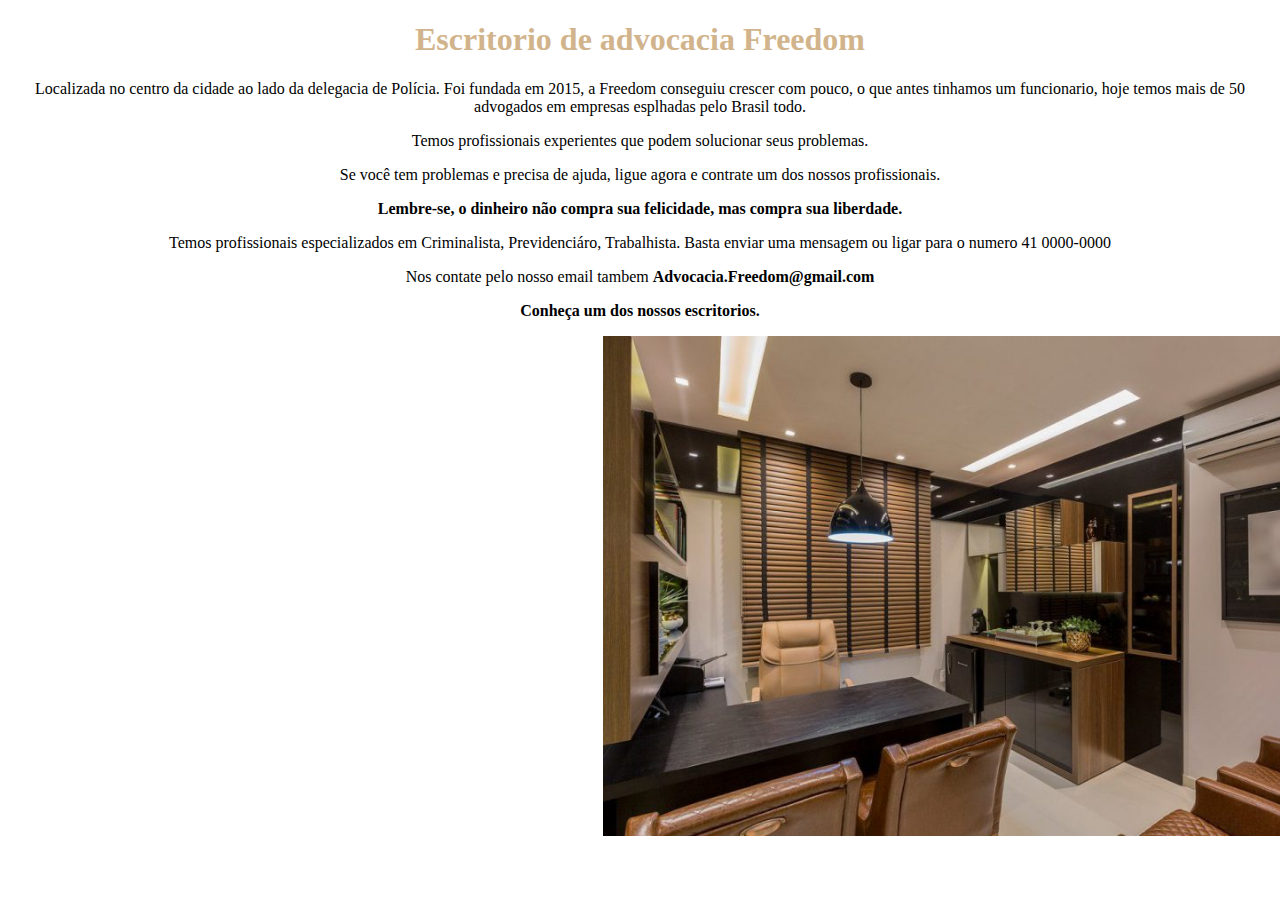
<file: index.html>
<!DOCTYPE html>
<html lang="pt br">
<head>
    <meta charset="UTF-8">
    <meta name="viewport" content="width=device-width, initial-scale=1.0">
    <title>Freedom</title>
    <link rel="stylesheet" href="style.css">


</head>
<body>
<h1 style="text-align: center;"   style="font-size: 30px;" >Escritorio de advocacia Freedom</h1>

<p  style="text-align: center;"   style="font-size: 25px;" >Localizada no centro da cidade ao lado da delegacia de Polícia. Foi fundada em 2015, a Freedom conseguiu crescer com pouco, o que antes tinhamos um funcionario, hoje temos mais de 50 advogados em empresas esplhadas pelo Brasil todo.</p>


 <p style="text-align: center;"   style="font-size: 25px;" >Temos profissionais experientes que podem solucionar seus problemas.</p>

 <p  style="text-align: center;"  style="font-size: 25px;"   >Se você tem problemas e precisa de ajuda, ligue agora e contrate um dos nossos profissionais.</p>

 <p style="text-align: center;"   style="font-size: 25px;"  ><strong>Lembre-se, o dinheiro não compra sua felicidade, mas compra sua liberdade.</strong></p>


 <p style="text-align: center;"   style="font-size: 25px;"   >Temos profissionais especializados em Criminalista, Previdenciáro, Trabalhista. Basta enviar uma mensagem ou ligar para o numero 41 0000-0000</p>
 <p style="text-align: center;"   style="font-size: 25px;"   > Nos contate pelo nosso email tambem <strong> Advocacia.Freedom@gmail.com</strong></p>


 <p style="text-align: center;"   style="font-size: 25px;"><strong> Conheça um dos nossos escritorios.</strong></p>

 <p>
    
    <img id="problemas" src="escritorio" alt="soluçoes do seus problemas"

</p>


</body>
</html>
</file>
<file: style.css>
h1{
    color: tan;
}
backgroud:{
    color: rgb(68, 91, 110);
}

#problemas{  
    height: 500px;
    margin-left: 595px;

}
</file>
